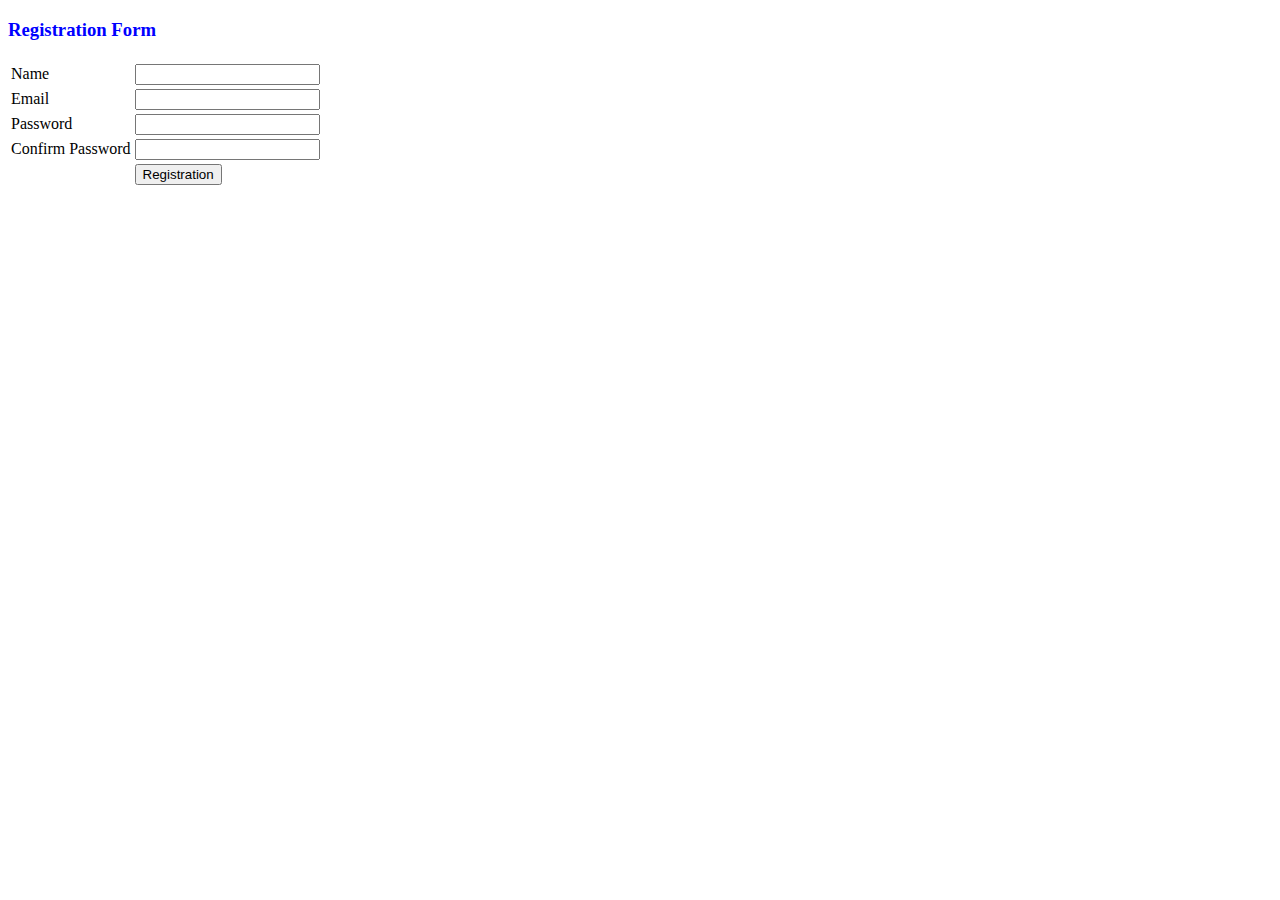
<file: formValidation.html>
<!DOCTYPE html>
<html lang="en">
<head>
    <meta charset="UTF-8">
    <meta name="viewport" content="width=device-width, initial-scale=1.0">
    <title>Form Validation Lerning</title>
    <link rel="stylesheet" href="formValidation.css">
</head>
<body>
    <h3>Registration Form</h3>
    <h2 id="notification"></h2>
<form method="POST" action="" name="reg-form">
    <table>
        <tr>
            <td>Name</td>
            <td>
               <input type="text" name="name"> 
            </td>
        </tr>
        <tr>
            <td>Email</td>
            <td>
               <input type="text" name="email"> 
            </td>
        </tr>
        <tr>
            <td>Password</td>
            <td>
               <input type="password" name="password"> 
            </td>
        </tr>
        <tr>
            <td>Confirm Password</td>
            <td>
               <input type="password" name="conf-password"> 
            </td>
        </tr>
        <tr>
            <td></td>
            <td>
                <input type="submit" value="Registration" name="submit">
            </td>
        </tr>
    </table>
</form>


<!-- Hablu Programmer Start -->
<!-- 
<form action="" method="" id="Form">
    <div class="container">
        <h2>registration form</h2>
        <div class="form-control">
            <label for="username" name="username">user name</label>
            	<input type="text" id="username" placeholder="Please inert name">
                <small>Error Massage</small>
        
        </div>
        <div class="form-control">
            <label for="email" name="email">email</label>
            	<input type="text" id="email" placeholder="Enter your email">
                <small></small>
        </div>
        <div class="form-control">
            <label for="password" name="password">password:</label>
            	<input type="password" id="password" placeholder="Input password">
                <small></small>
        </div>
        <div class="form-control">
            <label for="confarm-password" name="confarm-password">confarm password:</label>
            	<input type="password" id="confarm-password" placeholder="Confarm Password">
                <small></small>
        </div>
        <button class="btn">submit</button>

    </div>

</form> -->
    <script src="formValidation.js"></script>
</body>
</html>
</file>
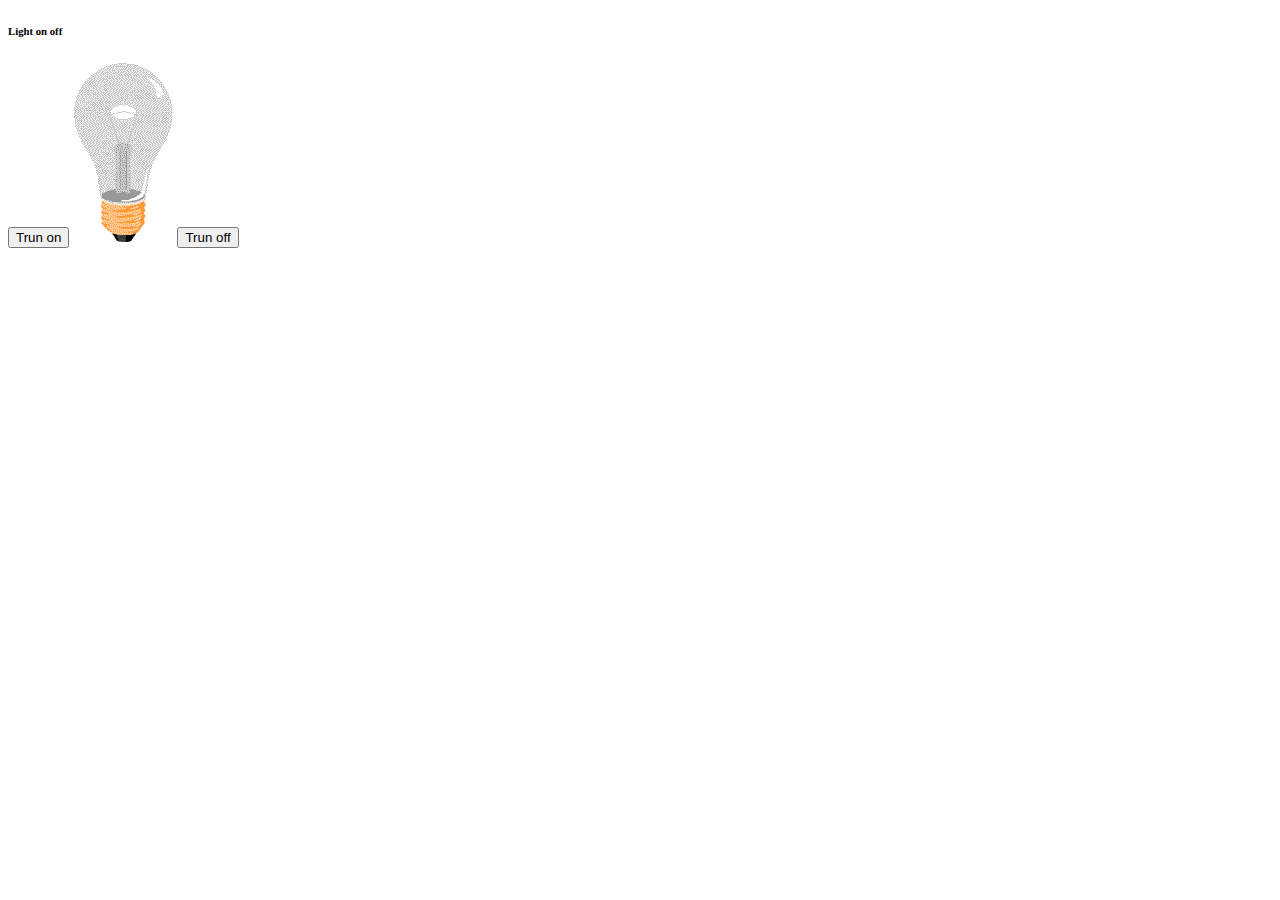
<file: index_sumit.html>
<!DOCTYPE html>
<html lang="en">
<head>
    <meta charset="UTF-8">
    <meta name="viewport" content="width=device-width, initial-scale=1.0">
    <title>Learn With Sumit</title>
</head>
<body>
    <h6 id="headline">Light on off</h6>
    <button onclick="on_function()">Trun on</button>

            <img src="pic_bulboff.gif" alt="noImage" id="image" style="width:100px">

    <button onclick="off_function()">Trun off</button>
    
</body>
<script src="sumit.js"></script>
</html>
</file>
<file: formValidation.css>
h3 {
    color: blue;
}
h2 {
    color: red;
}

/* Hablu Programmer Tutirial */
/* 
@import url('https://fonts.googleapis.com/css?family=Open+Sans&display=swap');

:root {
    --success-color: #2ecc71;
    --error-color: #c74c3c; 
}

body {
    font-family: 'Open Sans', sans-serif;
}

.container {
    background-color: #fff;
    border: 5px;
    box-shadow: 0 2px 10px rgba(0,0,0,0.3);
    width:450px;
    margin: auto;
    text-align: center; 
    padding: 10px;
}
h2 {
    color: tomato;
    text-transform: capitalize;
}

.form-control {
    padding: 10px;
    position: relative;
}

.form-control>label{
    color:#777;
    display:block;
    margin-bottom: 5px;
    text-align: justify;
    margin-bottom: 5px;
    text-transform: capitalize;
}

.form-control>input {
    border: 2px solid #f0f0f0;
    border-radius:5px;
    padding: 10px;
    width:90%;
    font-size: 15px;
}

.form-control>input:focus {
    border-color: #777;
    outline: none;
}

.form-control.success {
    border-color:var(--success-color);
}

.form-control.error {
    border-color: var(--error-color);
}

.form-control>small {
    color: var(--error-color);
    position: absolute;
    bottom: -10px;
    left: 40px;
    visibility: hidden;
}
.form-control>small {
    visibility: hidden;
}

.btn {
    cursor: pointer;
    background-color: #2498db;
    border: 2px solid #2498db;
    color: #fff;
    display: block;
    font-size: 16px;
    padding: 10px;
    margin: 10px auto;
    width:80%;
    text-transform: capitalize;

} */
</file>
